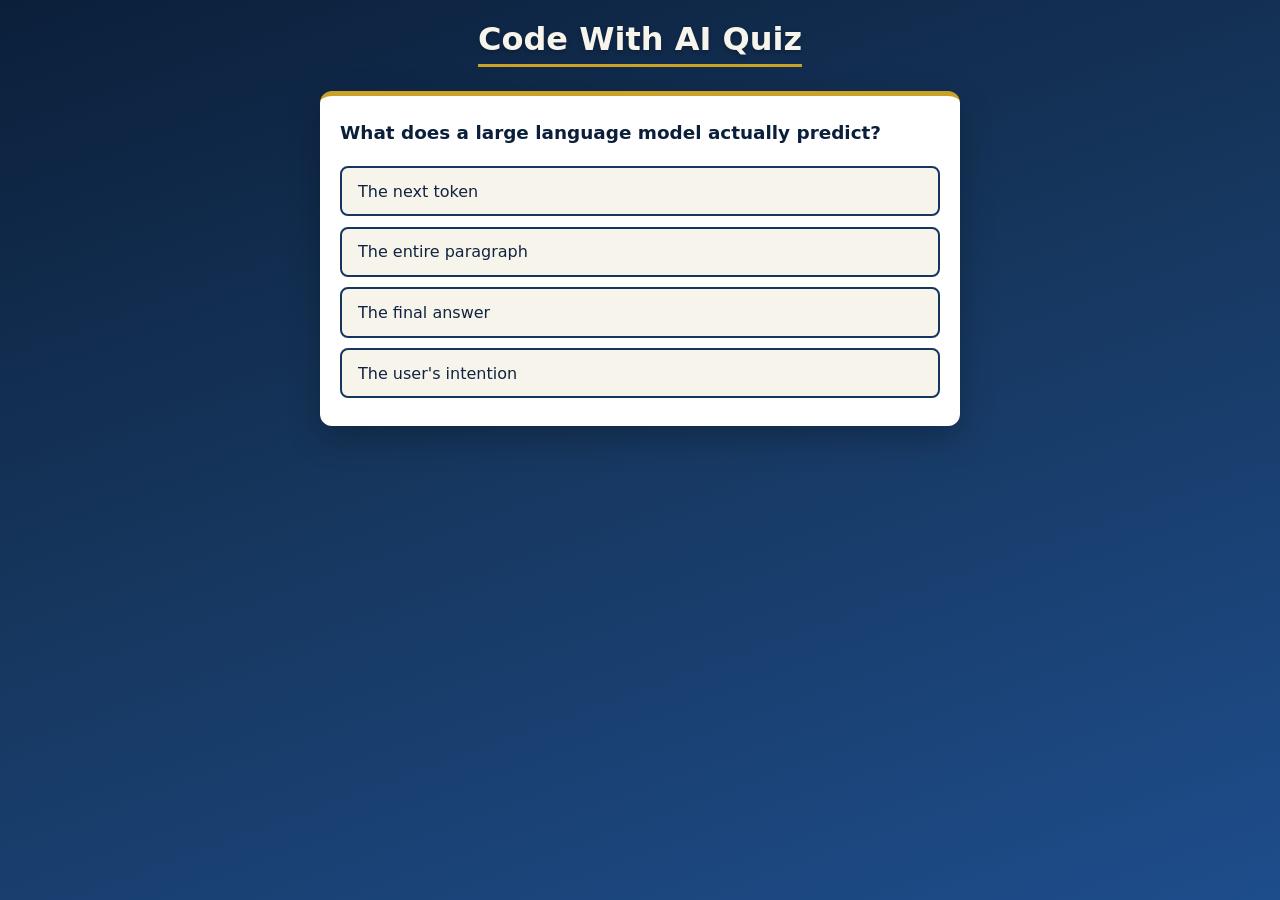
<file: quiz/index.html>
<!DOCTYPE html>
<html lang="en">
<head>
  <meta charset="UTF-8">
  <meta name="viewport" content="width=device-width, initial-scale=1.0">
  <title>Quiz App</title>
  <link rel="stylesheet" href="style.css">
</head>
<body>
  <div class="page-wrap">
    <header class="quiz-header">
      <h1>Code With AI Quiz</h1>
    </header>

    <div id="quiz" class="quiz-panel" aria-live="polite">
      <h2 id="question" class="question-text"></h2>
      <div id="options" class="options"></div>
      <p id="result" class="result" hidden></p>
    </div>
  </div>

  <script src="script.js"></script>
</body>
</html>
</file>
<file: quiz/style.css>
:root {
  --navy: #0b1f3a;
  --navy-mid: #16365d;
  --blue: #1e4d8c;
  --gold: #c9a227;
  --white: #ffffff;
  --ivory: #f7f4ec;
  --text: #10243f;
}

*,
*::before,
*::after {
  box-sizing: border-box;
}

body {
  margin: 0;
  min-height: 100vh;
  font-family: system-ui, -apple-system, "Segoe UI", sans-serif;
  background: linear-gradient(160deg, var(--navy) 0%, var(--navy-mid) 45%, var(--blue) 100%);
  color: var(--text);
  padding: 1.25rem;
}

.page-wrap {
  max-width: 640px;
  margin: 0 auto;
}

.quiz-header {
  text-align: center;
  margin-bottom: 1.5rem;
}

.quiz-header h1 {
  margin: 0;
  font-size: clamp(1.5rem, 4vw, 2rem);
  color: var(--ivory);
  text-shadow: 0 2px 4px rgba(0, 0, 0, 0.25);
  border-bottom: 3px solid var(--gold);
  display: inline-block;
  padding-bottom: 0.35rem;
}

.quiz-panel {
  background-color: var(--white);
  border-radius: 12px;
  padding: 1.5rem 1.25rem 1.75rem;
  box-shadow: 0 12px 32px rgba(0, 0, 0, 0.25);
  border-top: 5px solid var(--gold);
}

.question-text {
  margin: 0 0 1.25rem;
  font-size: 1.15rem;
  line-height: 1.45;
  color: var(--navy);
}

.options {
  display: flex;
  flex-direction: column;
  gap: 0.65rem;
}

.option-btn {
  display: block;
  width: 100%;
  text-align: left;
  padding: 0.85rem 1rem;
  font-size: 1rem;
  font-family: inherit;
  color: var(--text);
  background-color: var(--ivory);
  border: 2px solid var(--navy-mid);
  border-radius: 8px;
  cursor: pointer;
  transition: background-color 0.15s ease, border-color 0.15s ease, transform 0.15s ease;
}

.option-btn:hover {
  background-color: #ebe4d4;
  border-color: var(--gold);
}

.option-btn:focus-visible {
  outline: 3px solid var(--gold);
  outline-offset: 2px;
}

@media (prefers-reduced-motion: reduce) {
  .option-btn {
    transition: none;
  }

  .option-btn:hover {
    transform: none;
  }
}

.result {
  margin: 1.25rem 0 0;
  font-size: 1.2rem;
  font-weight: 700;
  color: var(--navy);
  padding: 1rem;
  background: linear-gradient(90deg, var(--ivory), var(--white));
  border-left: 4px solid var(--gold);
  border-radius: 0 8px 8px 0;
}

.result[hidden] {
  display: none;
}
</file>
